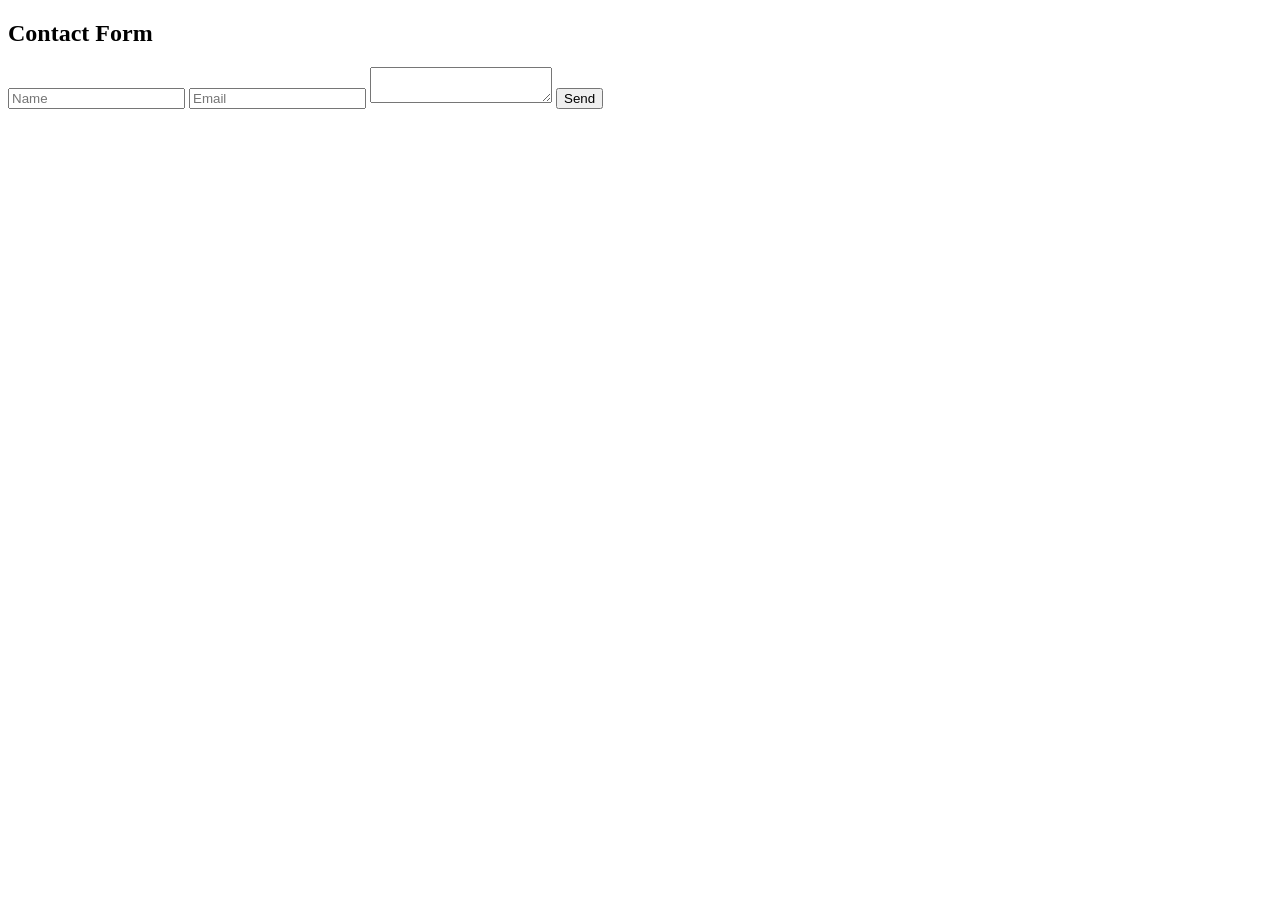
<file: templates/contact.html>
<!DOCTYPE html>
<html>

<head>
    <title>Contact</title>
</head>

<body>

<h2>Contact Form</h2>

<form action="/submit" method="post">

<input name="name" placeholder="Name">

<input name="email" placeholder="Email">

<textarea name="message"></textarea>

<button type="submit">Send</button>

</form>

</body>

</html>
</file>
